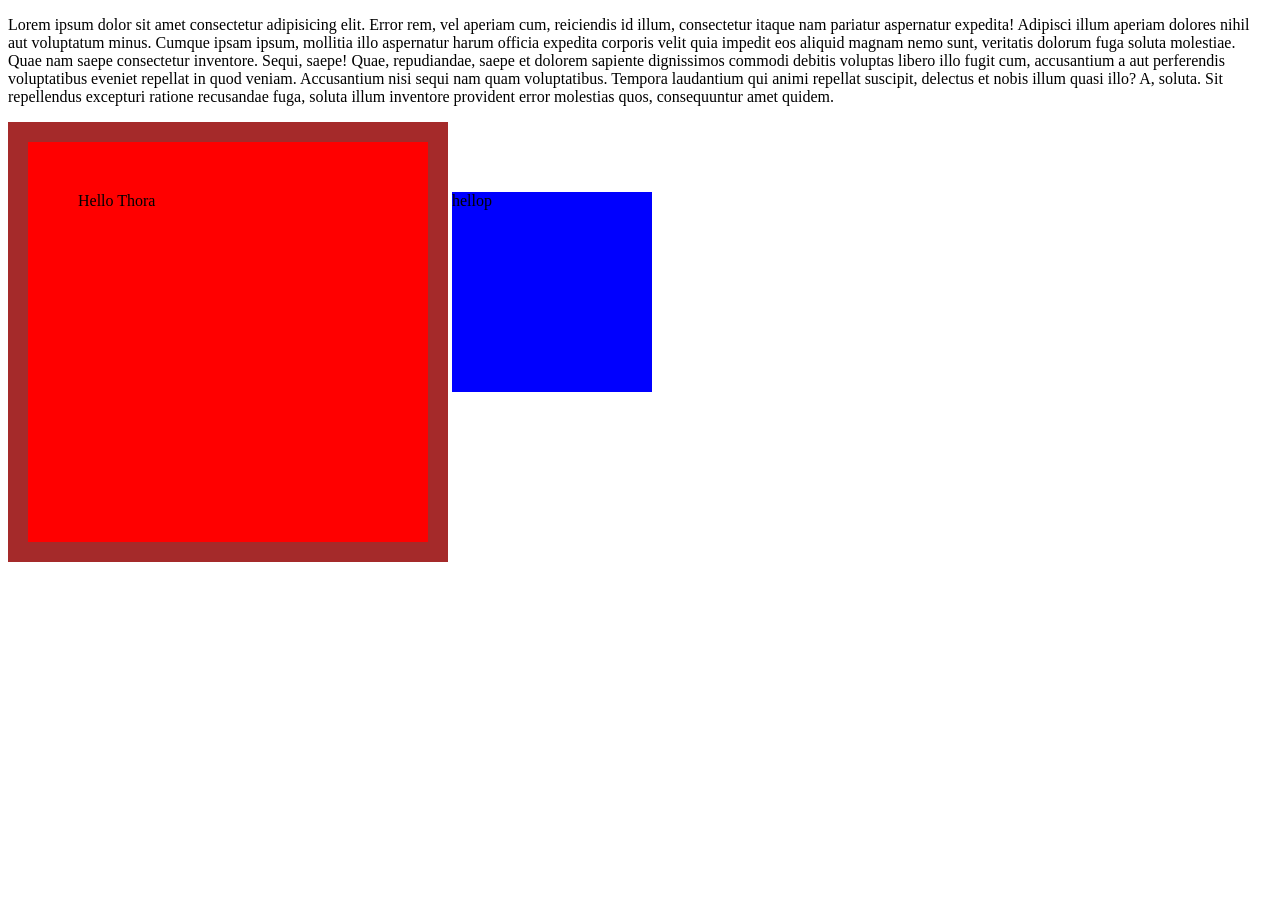
<file: day01/index.html>
<!DOCTYPE html>
<html lang="en">
<head>
    <meta charset="UTF-8">
    <meta name="viewport" content="width=device-width, initial-scale=1.0">
    <title>JioHotstar</title>
    <!--External CSS-->
    <link rel="stylesheet" href="./style.css">


</head>
<body> 
    <p>Lorem ipsum dolor sit amet consectetur adipisicing elit. Error rem, vel aperiam cum, reiciendis id illum, consectetur itaque nam pariatur aspernatur expedita! Adipisci illum aperiam dolores nihil aut voluptatum minus.
    Cumque ipsam ipsum, mollitia illo aspernatur harum officia expedita corporis velit quia impedit eos aliquid magnam nemo sunt, veritatis dolorum fuga soluta molestiae. Quae nam saepe consectetur inventore. Sequi, saepe!
    Quae, repudiandae, saepe et dolorem sapiente dignissimos commodi debitis voluptas libero illo fugit cum, accusantium a aut perferendis voluptatibus eveniet repellat in quod veniam. Accusantium nisi sequi nam quam voluptatibus.
    Tempora laudantium qui animi repellat suscipit, delectus et nobis illum quasi illo? A, soluta. Sit repellendus excepturi ratione recusandae fuga, soluta illum inventore provident error molestias quos, consequuntur amet quidem.</p>
    <!-- Container-->
    <div class="one">Hello Thora</div> 
    <div class="two">hellop</div>
    
    
</body>
</html>
</file>
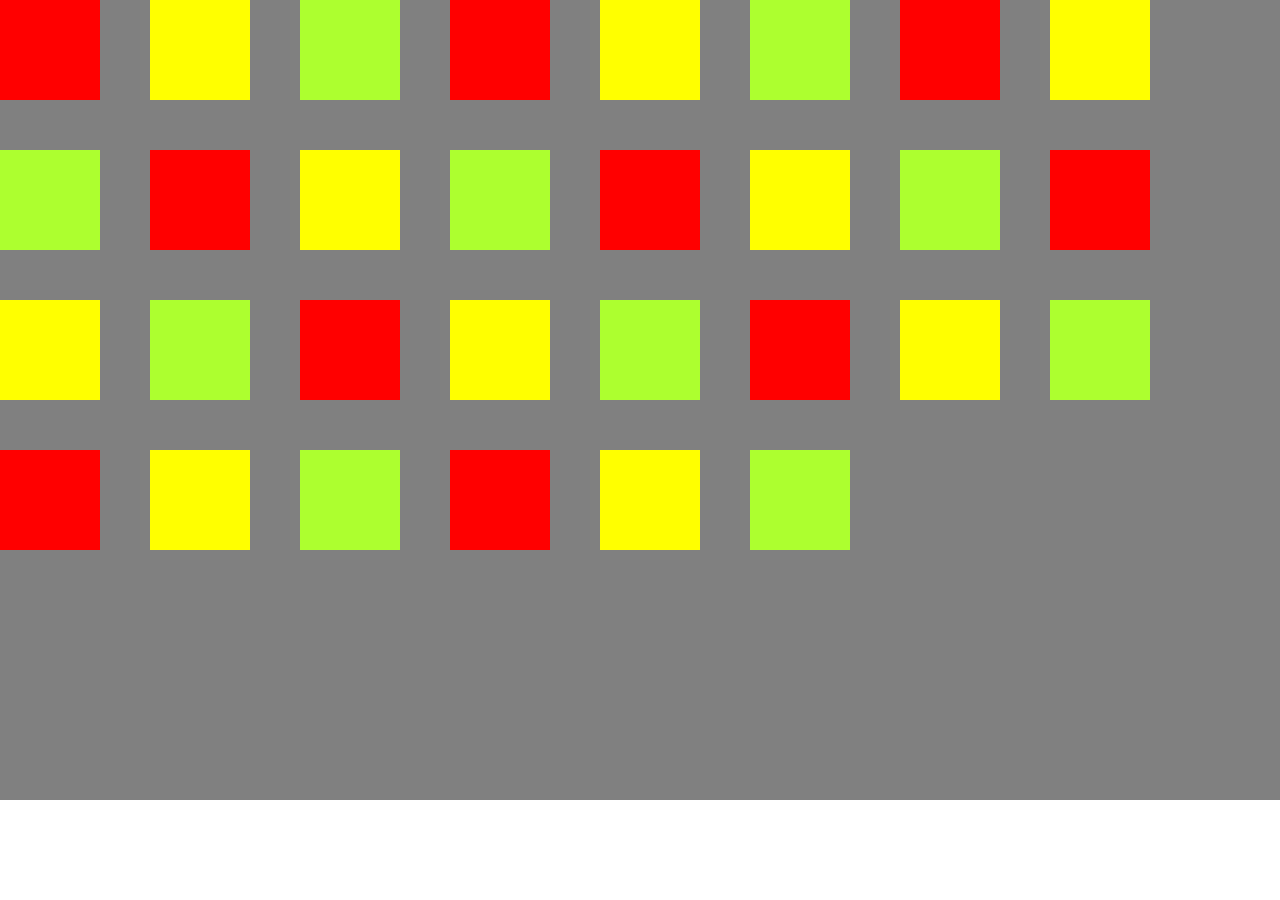
<file: day02/index.html>
<!DOCTYPE html>
<html lang="en">
<head>
    <meta charset="UTF-8">
    <meta name="viewport" content="width=device-width, initial-scale=1.0">
    <title>Flexbox & Pseudo Class</title>
    <link rel="stylesheet" href="./style.css">
</head>
<body>
    <section class="products">
        <div  class="child one"></div>
        <div  class="child two"></div>
        <div  class="child three"></div>
        <div  class="child one"></div>
        <div  class="child two"></div>
        <div  class="child three"></div>
        <div  class="child one"></div>
        <div  class="child two"></div>
        <div  class="child three"></div>
        <div  class="child one"></div>
        <div  class="child two"></div>
        <div  class="child three"></div>
        <div  class="child one"></div>
        <div  class="child two"></div>
        <div  class="child three"></div>
        <div  class="child one"></div>
        <div  class="child two"></div>
        <div  class="child three"></div>
        <div  class="child one"></div>
        <div  class="child two"></div>
        <div  class="child three"></div>
        <div  class="child one"></div>
        <div  class="child two"></div>
        <div  class="child three"></div>
        <div  class="child one"></div>
        <div  class="child two"></div>
        <div  class="child three"></div>
        <div  class="child one"></div>
        <div  class="child two"></div>
        <div  class="child three"></div>
         
    </section>

</body>
</html>
</file>
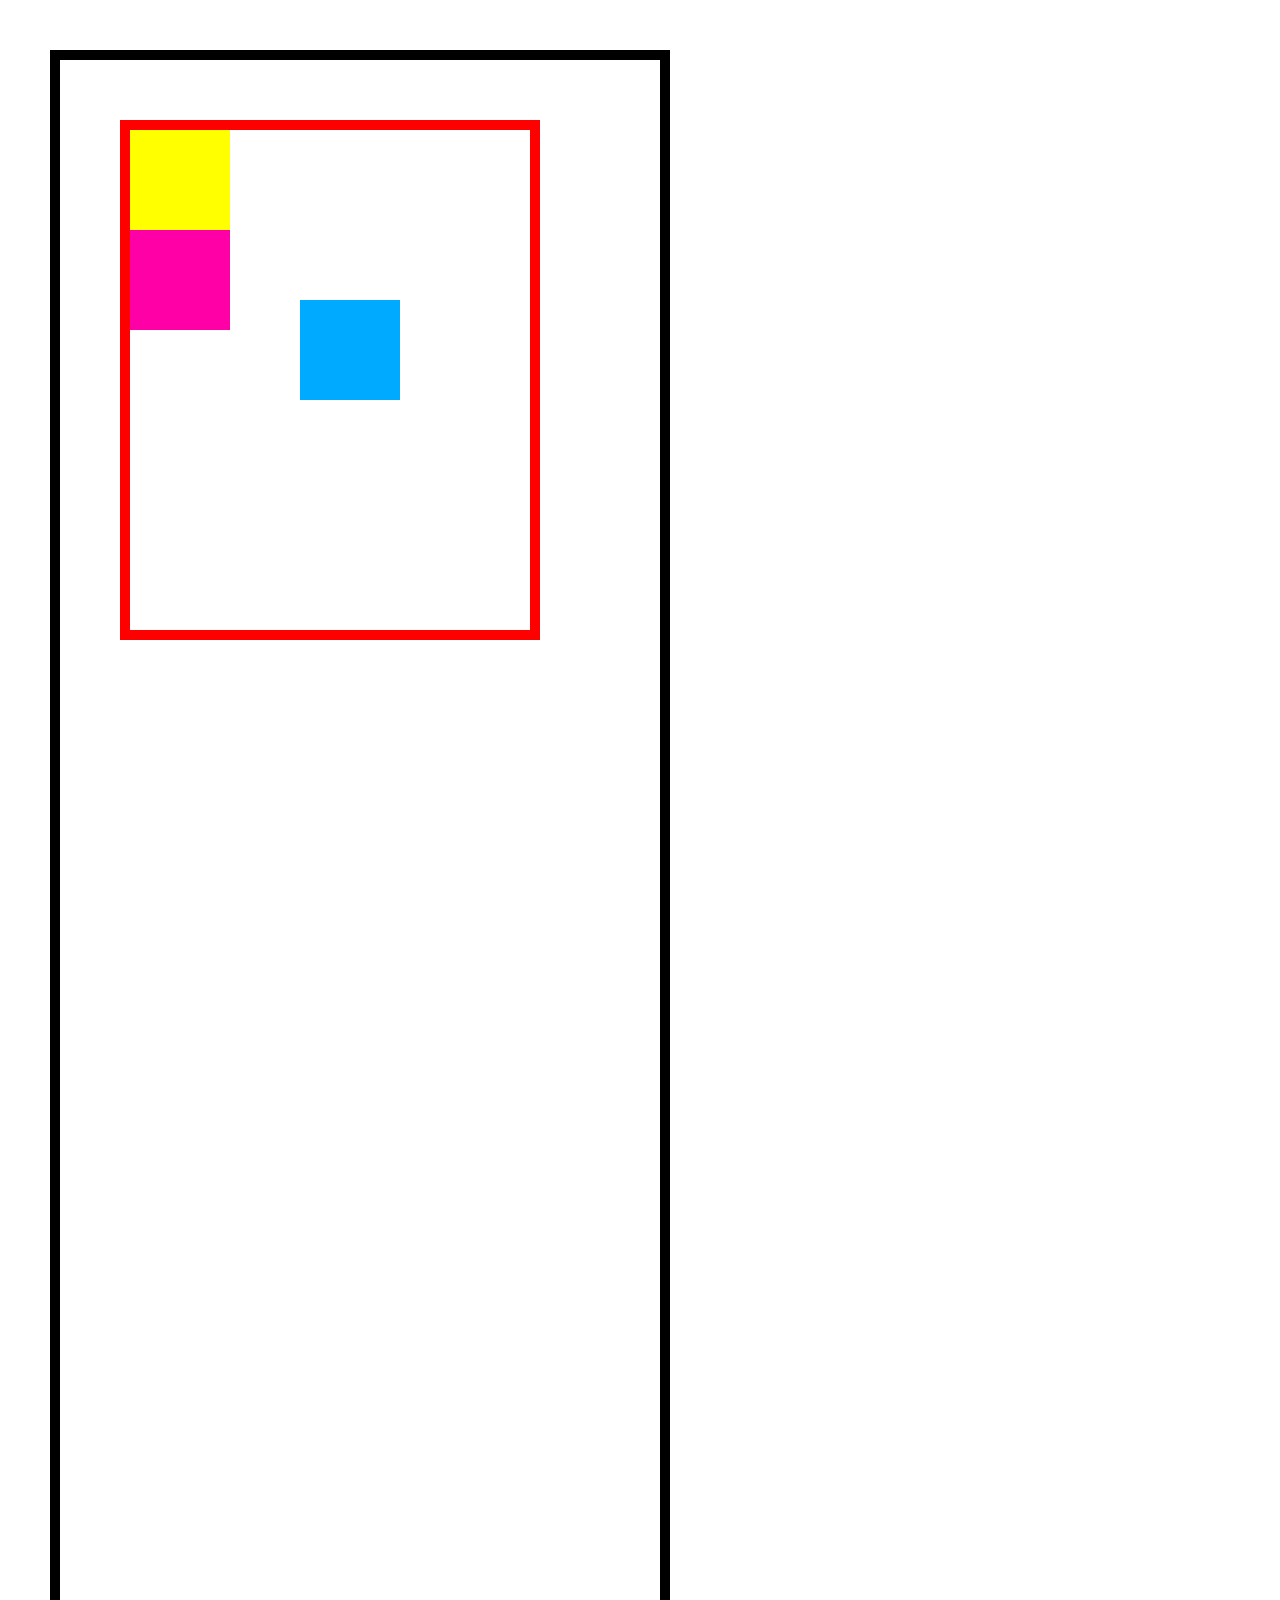
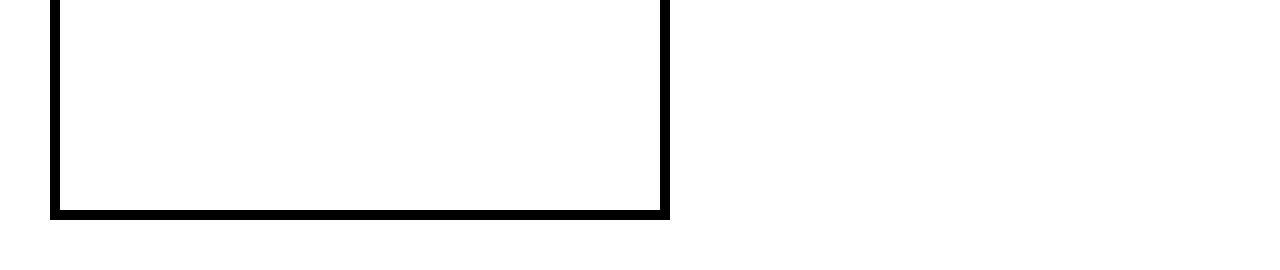
<file: day03/index.html>
<!DOCTYPE html>
<html lang="en">
<head>
    <meta charset="UTF-8">
    <meta name="viewport" content="width=device-width, initial-scale=1.0">
    <title>Positions & Backgrounds</title>
    <link rel="stylesheet" href="./style.css">
</head>
<body>
    <div class="parent1">
        <div class="parent2"> <!-- for one , two three this is the ancestor of them-->
                <div class="one"></div>
                <div class="two"></div>
                <div class="three"></div>



        </div>


    </div>
</body>
</html>
</file>
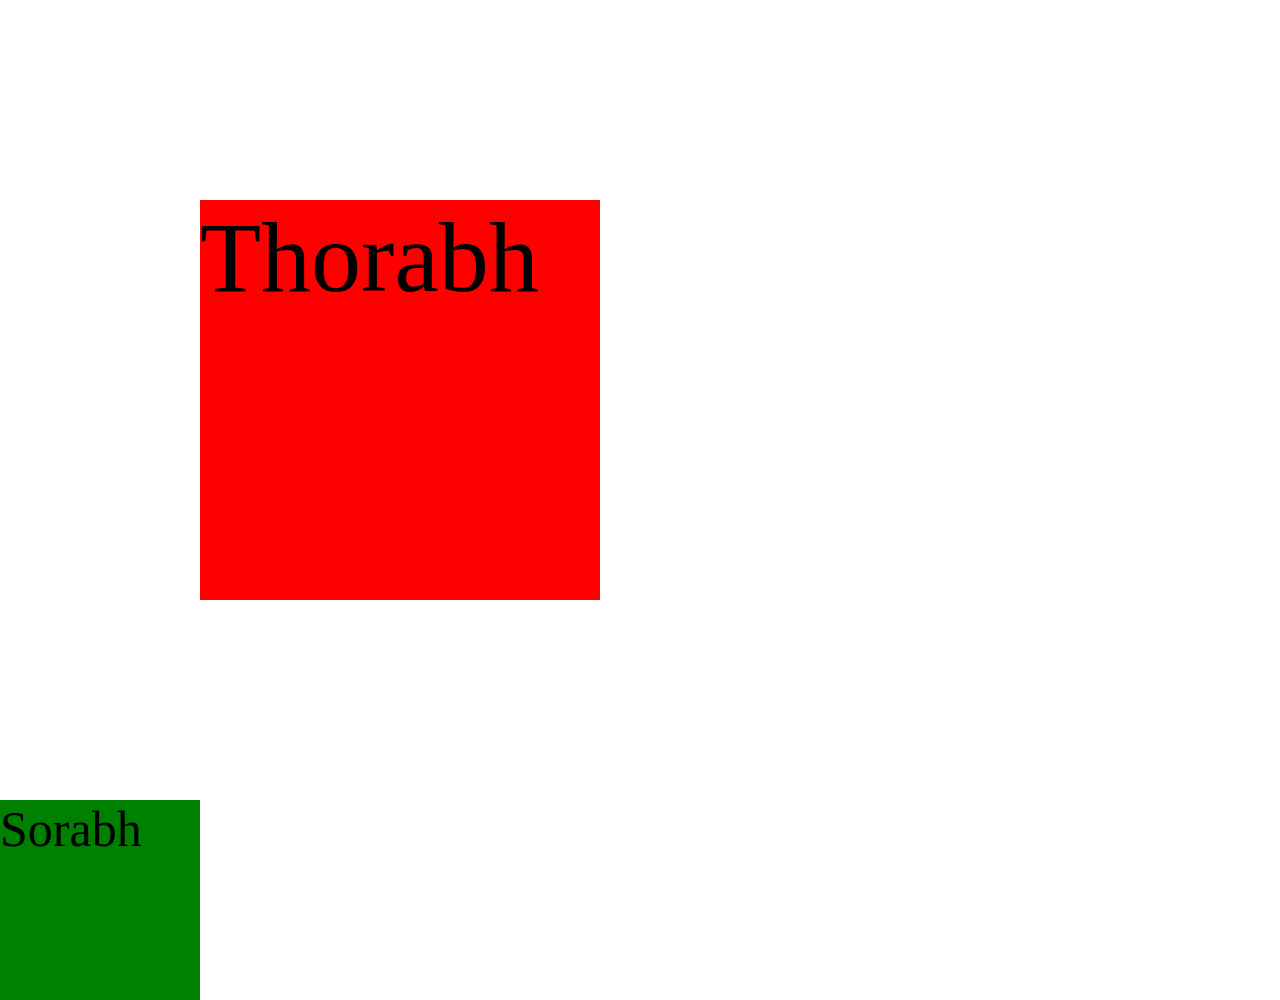
<file: day04/index.html>
<!DOCTYPE html>
<html lang="en">
<head>
    <meta charset="UTF-8">
    <meta name="viewport" content="width=device-width, initial-scale=1.0">
    <title>Document</title>
    <link rel="stylesheet" href="./style.css">
</head>
<body>

    <div class="one">
        Thorabh

    </div>
    <div class="two">
        Sorabh

    </div>

    
</body>
</html>
</file>
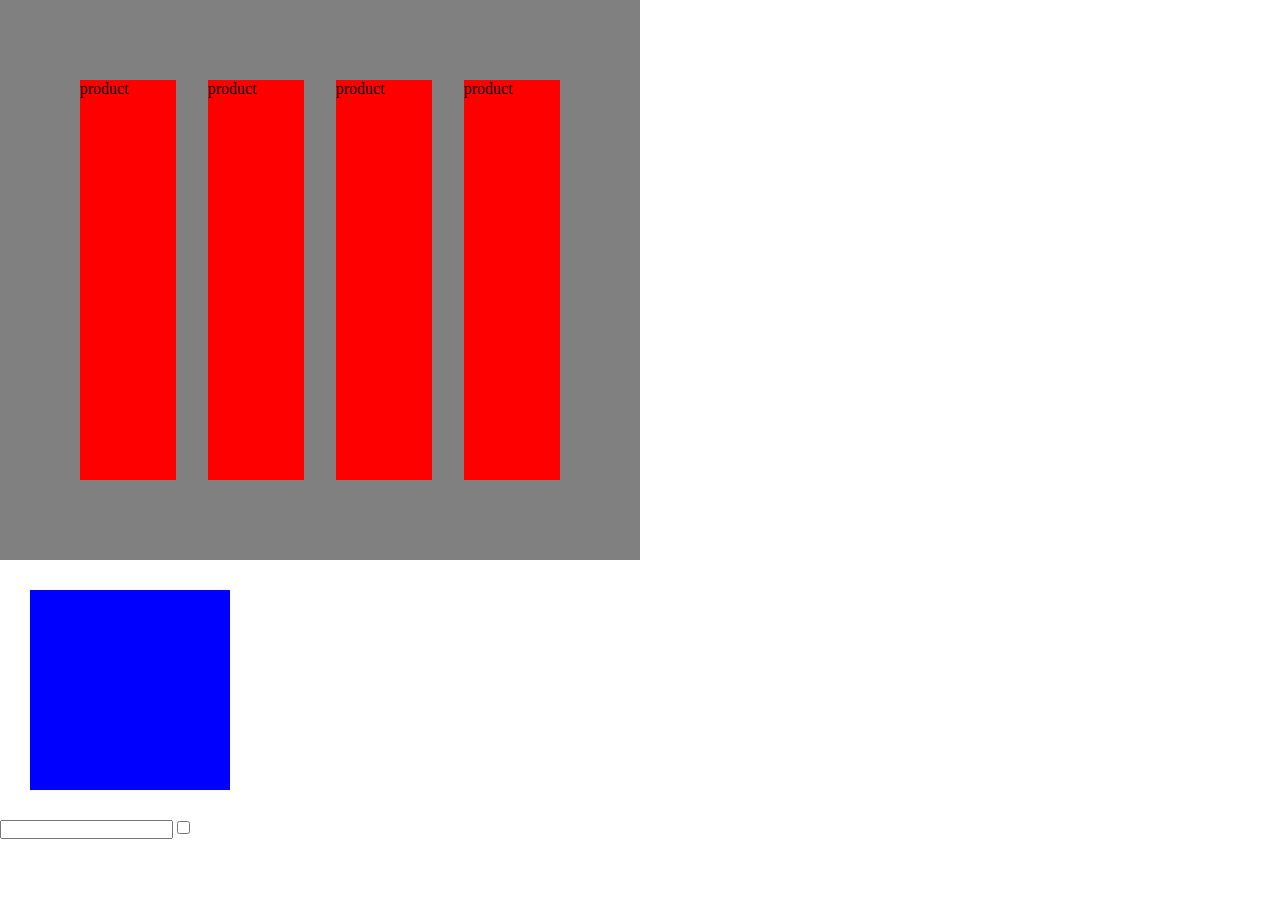
<file: day02/product.html>
<!DOCTYPE html>
<html lang="en">
<head>
    <meta charset="UTF-8">
    <meta name="viewport" content="width=device-width, initial-scale=1.0">
    <title>Document</title>
    <link rel="stylesheet" href="./product.css">
</head>
<body>
    <section class="products">
        <div class="product">product</div>
         <div class="product">product</div>
          <div class="product">product</div>
           <div class="product">product</div>
    </section>
    <div class="one">

    </div>
    <input type="text">
    <input type="checkbox" class="chk">
</body>
</html>
</file>
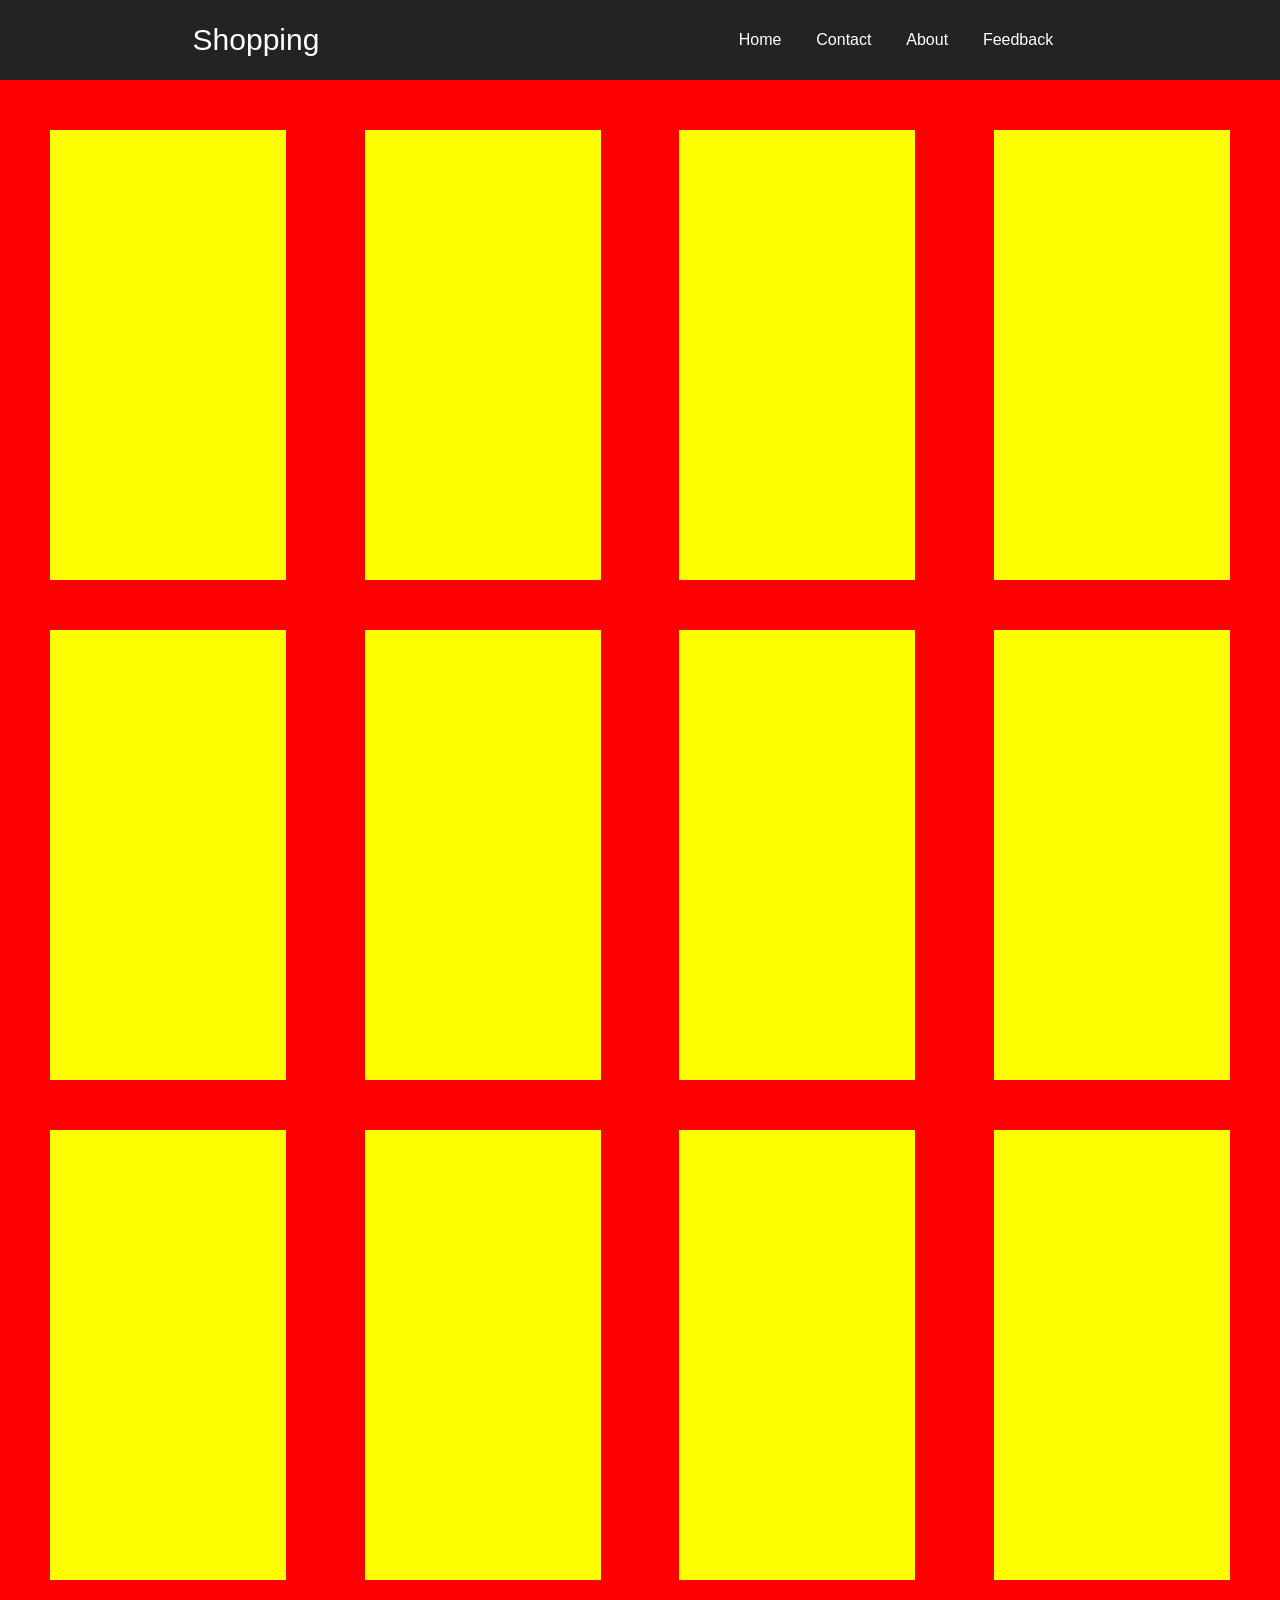
<file: day03/example.html>
<!DOCTYPE html>
<html lang="en">
<head>
    <meta charset="UTF-8">
    <meta name="viewport" content="width=device-width, initial-scale=1.0">
    <title>Document</title>
    <link rel="stylesheet" href="./example.css">
</head>
<body>
    <!--Fixed Header-->
    <header class="header"> 
        <div class="logo"> 
            <p class="logo-text">Shopping</p>
        </div>
        <div class="navigation"> 
            <ul type="none" class="nav">
                <li>Home</li>
                <li>Contact</li>
                <li>About</li>
                <li>Feedback</li>
            </ul>
        </div>
    </header>

    <section class="products">
        <div class="prod"></div>
        <div class="prod"></div>
        <div class="prod"></div>
        <div class="prod"></div>
        <div class="prod"></div>
        <div class="prod"></div>
        <div class="prod"></div>
        <div class="prod"></div>
        <div class="prod"></div>
        <div class="prod"></div>
        <div class="prod"></div>
        <div class="prod"></div>


    </section>



</body>
</html>
</file>
<file: day01/style.css>
.one{
    height: 300px;
    width: 300px;
    /* For Container*/
    background-color: red;
    padding: 50px;
    /*padding-left: 30px;*/
    border: 20px solid brown;
    /*margin: 50px;*/
    /*margin-left: 30px:*/
    /*box-sizing: border-box;*/
    display: inline-block;
    
}
.two{
    height: 200px;
    width: 200px;
    background-color: blue;
    display: inline-block;
}
</file>
<file: day02/style.css>
/* Universal Class selector*/
/* Select every element */

*{
    margin: 0px;
    padding:0px ;

 }
.products{
    width: 100%;
    height: 800px;
    background-color: grey;
    display: flex; /* grey area is flexbox*/
    /*flex-direction: column; by default it is row*/
     /*flex-direction: row-reverse; green-yellow-red this sequence*/
     /*row*/
    /*justify-content: space-evenly;*/
     
     
     /*justify-content: space-evenly;
     align-items: center;*/
     flex-wrap: wrap;
     column-gap:50px;
     row-gap: 50px;
     align-content: flex-start;
     
}
.child{
    width: 100px;
    height: 100px;
    

}
/* flex items */
.one{
    background-color: red;
}
.two{
    background-color: yellow;
}
.three{
    background-color: greenyellow;
}
</file>
<file: day03/style.css>
*{
    margin:0px;
    padding: 0px;
}

.parent1{
    width: 600px;
    height: 1750px;
    border: 10px solid black;
    margin: 50px;
}
.parent2{
    width: 400px;
    height: 500px;
    border: 10px solid rgb(255, 0, 0);
    margin: 60px;
}

.one{
    width: 100px;
    height: 100px;
    background-color: yellow;
}

.two{
    width: 100px;
    height: 100px;
    background-color: rgb(0, 170, 255);
   position: fixed;
 
    top:300px;
    left: 300px;
   /* z-index: 2;*/


}

.three{
    width: 100px;
    height: 100px;
    background-color: rgb(255, 0, 166);
}
</file>
<file: day04/style.css>
*{
    margin:0px;
    padding:0px;

}



.one{
    height: 400px;
    width: 400px;
    background-color: red;
    margin:200px;
    transition: .3s;
    font-size: 100px;


}
.two{
    height: 200px;
    width: 200px;
    background-color: green;
    font-size: 50px;
}


/*rotation*/
/*Scaling*/
/*translating*/
/*Skewing----> pulling from top-lef and bottom-right - bothside*/

.one:hover{
    /*transform: rotateX(45deg) rotateY(45deg);*/
   /*transform: scale(2 ); */ /* will not effect on other elemenet */
   /* transform: translateY(100px) translateX(100px);*/
   /* margin-left: 100px;
   margin-top: 100px;*/ /* margin-left and margin-top will hamper my second element like i hover on the red element but it also affect the green element */
   transform: skew(30deg);
}
</file>
<file: day02/product.css>
*{
    margin:0px;
    padding:0px;
}
.products{
    width: 50%;
    background-color: gray;
    padding: 80px;
    box-sizing: border-box;
    display: flex;
    justify-content: space-between;
}
.product{
    width:20%;
    height: 400px;
    background-color: red;
}
.one{
    height: 200px;
    width: 200px;
    background-color: blue;
    margin: 30px;
    /*If you want to give time on transition--- from initial state to final state ---> its done on the main css*/
    transition: 1s;
}

/*Pseudo Class*/
.one:hover{
    background-color: red;
    margin-left:100px;

}

/*button -- Active pseudo class */
.one:active{
    background-color: greenyellow;
}

input:focus{
    border:  10px solid black;
}
.chk:checked{
    width: 30px;
    height: 30px;
    background-color: green;
}
</file>
<file: day03/example.css>
*{
    margin: 0px;
    padding:0px;

}

.header{
    width: 100%;
    height: 80px;
    background-color: #242323;
    display: flex;
    justify-content: space-around;
    color: white;
    /* I want the header fixed*/
    position: fixed;
    top: 0;
    left: 0;
}

.logo{
    width: 10%; /* Means 10% of the header*/
    height: 80px;
    /*background-color: ;*/
    display: flex;
    justify-content: center;
    align-items: center;

}
.logo-text{
    font-size: 30px;
    font-family: 'Segoe UI', Tahoma, Geneva, Verdana, sans-serif;
    font-weight: 450;
    
}
.navigation{
    width: 30%;
    height: 80px;
   /* background-color: ;*/
}
.nav{
    display: flex;
    height: 80px; /* so the item can move */
    height: inherit; /* inherit height from parent
    font-size: 18px; /* This is the height of ul, because whatever the text size is by default the height of ul*/
    font-family: 'Segoe UI', Tahoma, Geneva, Verdana, sans-serif;
    justify-content: space-evenly;
    align-items: center;
}

/*This is product css*/

.products{
    width: 100%;
    padding: 50px;
    box-sizing: border-box;
    background-color: red;
    display: flex;
    column-gap: calc(20%/3);
    row-gap: 50px;
    /* justify-content: space-evenly; --> Always use the leftover space ---> but i want 4 element in a row*/
    /*flex trying to fit all the boxes in a place but i dont want it */
    flex-wrap: wrap;
    margin-top:80px ;

}
.prod{
    width: 20%;
    height: 450px;
    background-color: yellow;
}
</file>
